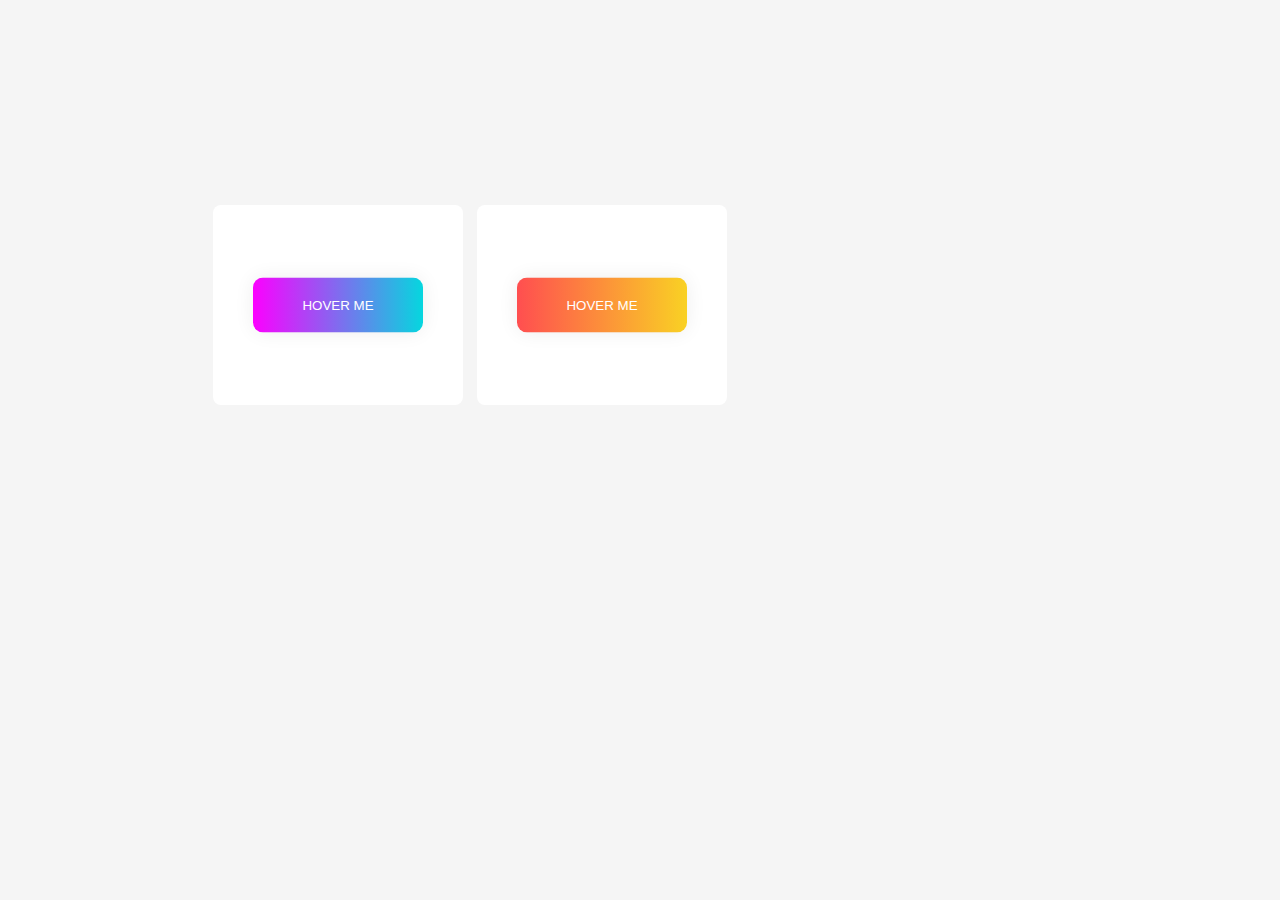
<file: button/button-gradient/index.html>
<!DOCTYPE html>
<html lang="en">
<head>
  <meta charset="UTF-8">
  <meta http-equiv="X-UA-Compatible" content="IE=edge">
  <meta name="viewport" content="width=device-width, initial-scale=1.0">
  <link rel="stylesheet" href="style.css">
  <title>Gradient Button</title>
</head>
<body>
  <div class="wrap-content">
    <div class="wrap-btn wrap-btn-left">
      <button class="btn-custom btn-left">HOVER ME</button>
    </div>
    <div class="wrap-btn wrap-btn-right">
      <button class="btn-custom btn-right">HOVER ME</button>
    </div>
  </div>
</body>
</html>
</file>
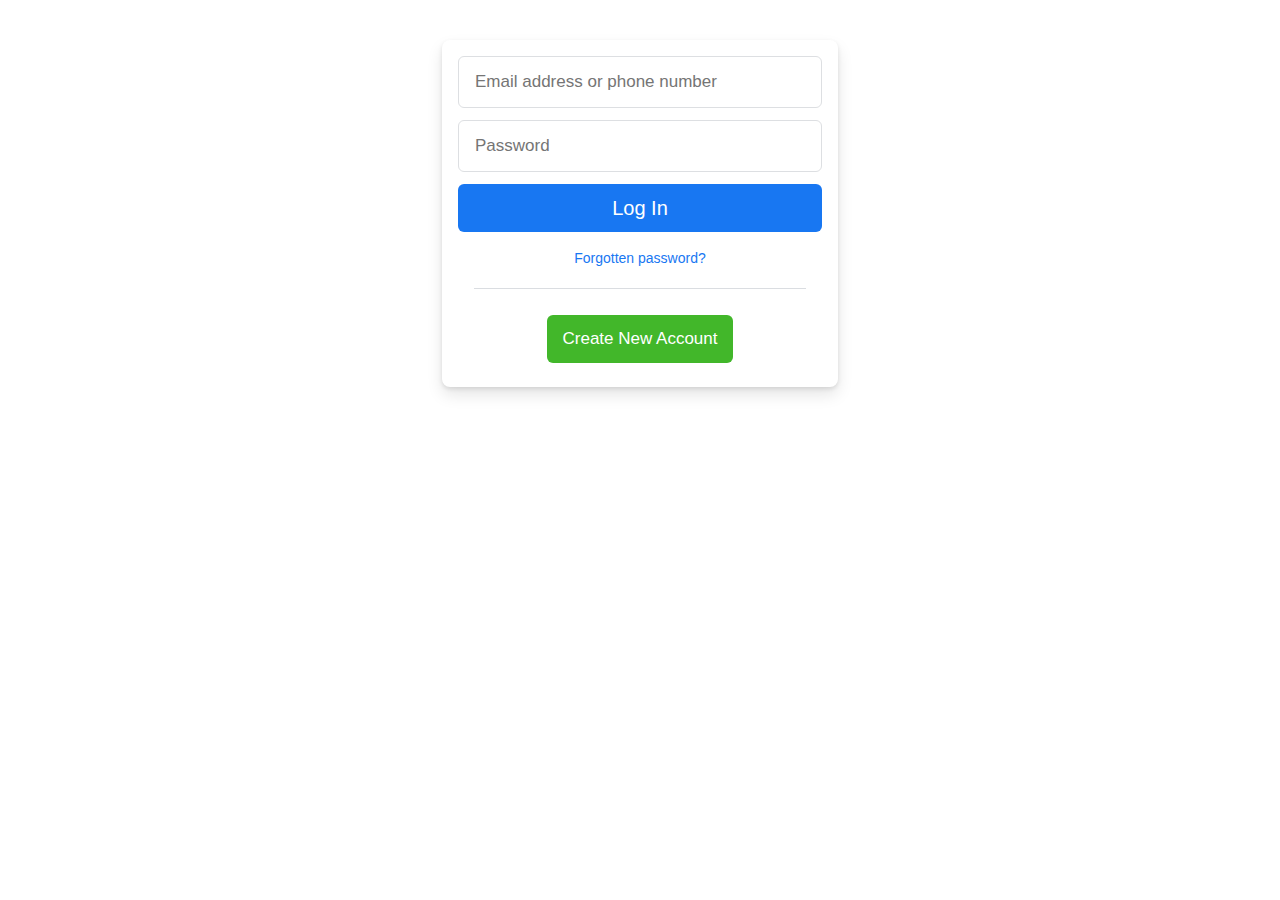
<file: login/Facebook/index.html>
<!DOCTYPE html>
<html lang="en">
<head>
  <meta charset="UTF-8">
  <meta http-equiv="X-UA-Compatible" content="IE=edge">
  <meta name="viewport" content="width=device-width, initial-scale=1.0">
  <link rel="stylesheet" href="style.css">
  <title>Login Facebook</title>
</head>
<body>
    <div class="container">
      <div class="wrap-content">
        <input class="input-custom" placeholder="Email address or phone number" />
        <input type="password" class="input-custom" placeholder="Password" />
        <div class="wrap-btn-login">
          <button class="btn-login">Log In</button>
        </div>
        <div class="wrap-text">
          <a class="text">Forgotten password?</a>
        </div>
        <div class="line"></div>
        <div class="wrap-btn-create-new-account">
          <button class="btn-create-account">Create New Account</button>
        </div>
      </div>
    </div>
</body>
</html>
</file>
<file: button/button-gradient/style.css>
body{
  background: #f5f5f5;
}

.wrap-content{
  margin-left: 200px;
  margin-top: 200px;
}

.wrap-btn{
  display: inline-block;
  width: 250px;
  height: 200px;
  position: relative;
  border-radius: .5rem;
  background: #fff;
  margin: 5px;
  cursor: pointer;
}

.wrap-btn:hover{
  box-shadow: 0 2px 4px rgb(0 0 0 / 10%), 0 8px 16px rgb(0 0 0 / 10%);
}


.btn-left{
  background-image: linear-gradient(to right, #fc00ff 0%, #00dbde 51%, #fc00ff 100%);
  
  position: absolute;
  top: 50%;
  left: 50%;
  transform: translate(-50%,-50%);
}

.btn-right{
  background-image: linear-gradient(to right, #FF4E50 0%, #F9D423  51%, #FF4E50  100%);
  
  position: absolute;
  top: 50%;
  left: 50%;
  transform: translate(-50%,-50%);
}

.btn-custom{
  width: 170px;
  height: 55px;
  padding: 15px 37px;
  text-align: center;
  text-transform: uppercase;
  transition: 0.5s;
  background-size: 200% auto;
  color: #fff;
  box-shadow: 0 0 20px #eee;
  border: none;
  border-radius: 10px;
  display: block;
  cursor: pointer;
}

.btn-custom::focus{
  outline: none !important;
}

.btn-left:hover{
  background-position: right center;
  color: #fff;
  text-decoration: none;
}

.btn-right:hover{
  background-position: right center;
  color: #fff;
  text-decoration: none;
}
</file>
<file: login/Facebook/style.css>
.container {
  width: 396px;
  padding-bottom: 24px;
  padding-top: 10px;
  align-items: center;
  background-color: #fff;
  border: none;
  border-radius: 8px;
  box-shadow: 0 2px 4px rgb(0 0 0 / 10%), 0 8px 16px rgb(0 0 0 / 10%);
  box-sizing: border-box;
  margin: 40px auto;
}

.container .wrap-content {
  font-size: 17px;
  width: 364px;
  margin: 0 auto;
}

.container .wrap-content .input-custom {
  width: 330px;
  height: 22px;
  font-size: 17px;
  margin: 6px auto;
  padding: 14px 16px;
  border: 1px solid #dddfe2;
  border-radius: 6px;
  line-height: 16px;
}

.container .wrap-content .input-custom:focus {
  border-color: #1877f2;
  box-shadow: 0 0 0 2px #e7f3ff;
  outline: none !important;
  caret-color: #1877f2;
  border-radius: 6px;
}

.container .wrap-content .wrap-btn-login {
  display: block;
  padding-top: 6px;
  text-align: center;
}

.container .wrap-content .wrap-btn-login .btn-login {
  color: #fff;
  background-color: #1877f2;
  border: none;
  border-radius: 6px;
  font-size: 20px;
  line-height: 48px;
  padding: 0 16px;
  width: 332px;
  cursor: pointer;
  display: inline-block;
  text-decoration: none;
  white-space: nowrap;
  box-sizing: content-box;
}

.container .wrap-content .wrap-btn-login .btn-login:hover {
  background-color: #166fe5;
}

.container .wrap-content .wrap-text {
  margin-top: 16px;
  text-align: center;
}

.container .wrap-content .wrap-text .text {
  color: #1877f2;
  font-family: Arial;
  font-size: 14px;
  font-weight: 500;
  cursor: pointer;
  text-decoration: none;
}

.container .wrap-content .wrap-text .text:hover {
  text-decoration: underline;
}

.container .wrap-content .line {
  align-items: center;
  border-bottom: 1px solid #dadde1;
  display: flex;
  margin: 20px 16px;
  text-align: center;
}

.container .wrap-content .wrap-btn-create-new-account {
  padding-top: 6px;
  display: block;
  text-align: center;
}

.container .wrap-content .wrap-btn-create-new-account .btn-create-account {
  color: #fff;
  background-color: #42b72a;
  border: none;
  border-radius: 6px;
  font-size: 17px;
  line-height: 48px;
  padding: 0 16px;
  cursor: pointer;
  display: inline-block;
  text-decoration: none;
  white-space: nowrap;
}

.container
  .wrap-content
  .wrap-btn-create-new-account
  .btn-create-account:hover {
  background-color: #36a420;
  border-color: #36a420;
}
</file>
